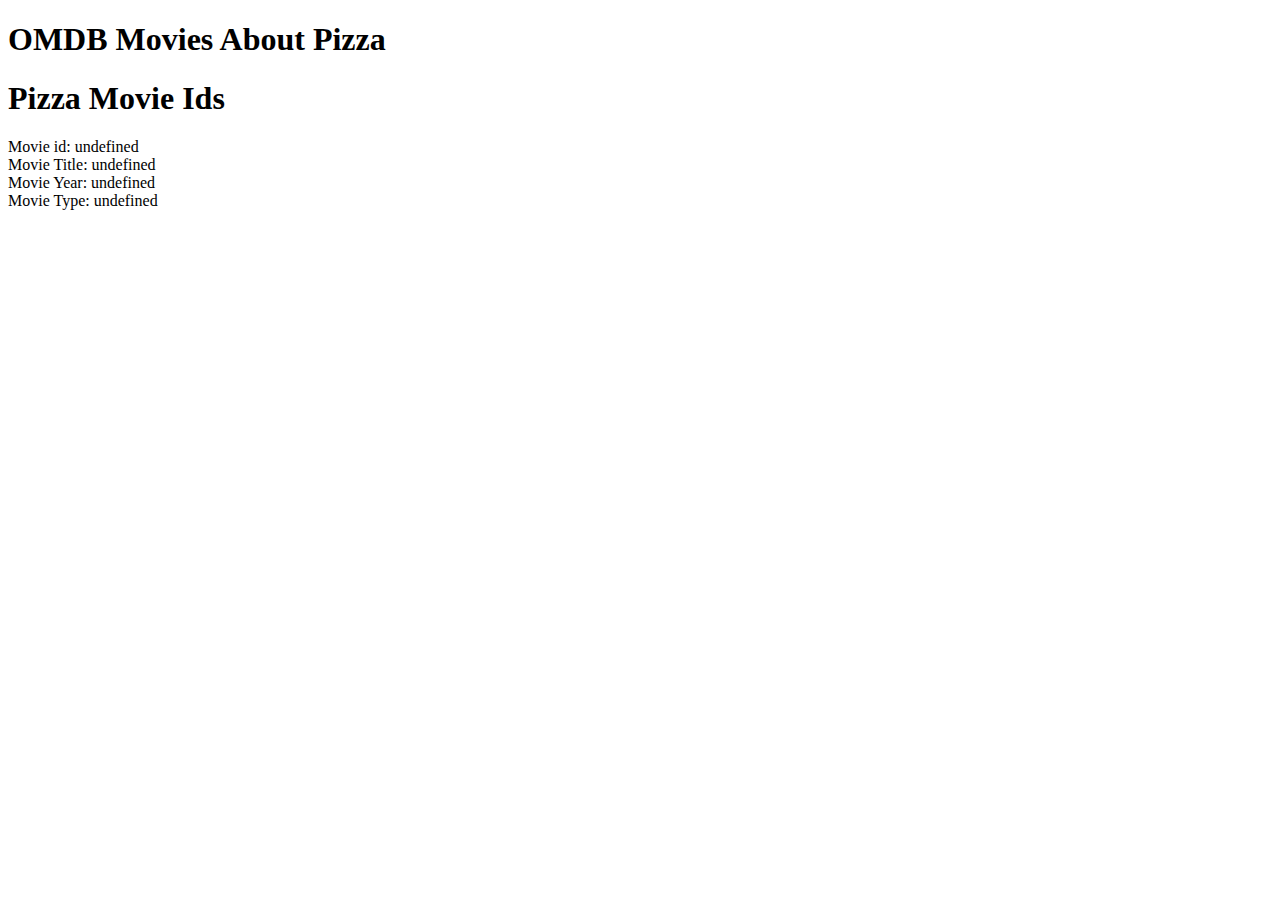
<file: index.html>
<!doctype html>
<html>
  <head>
    <title>OMDB Client</title>
    <meta name="charset" value="utf-8">
  </head>
  <body>




    <script src="/js/index.js"></script>
    <script src="/js/query.js"></script>
    <script src="/js/show.js"></script>

  </body>
</html>
</file>
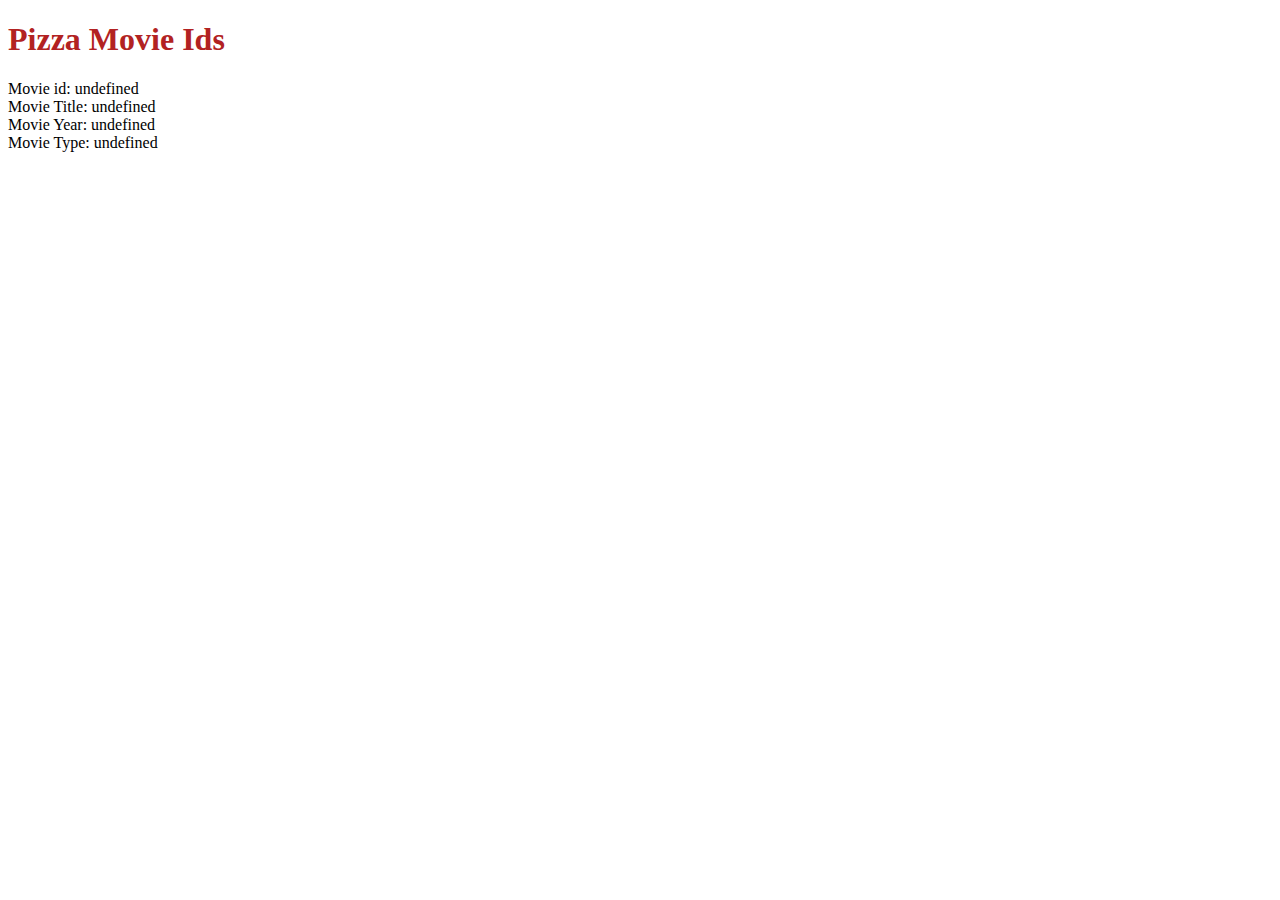
<file: show.html>
<!doctype html>
<html>
  <head>
    <title>OMDB Client</title>
    <meta name="charset" value="utf-8">
    <link rel="stylesheet" type="text/css" href="style.css">

  </head>
  <body>




    <!-- // <script src="/js/index.js"></script>
    // <script src="/js/query.js"></script> -->
    <script src="/js/show.js"></script>

  </body>
</html>
</file>
<file: style.css>
body {
  background-color: FFF1D0;
}

h1 {
  color: firebrick;
  font-family: impact;
}

a {
  color: 086788;
  font-family: impact;

}

p {
  color: 086788;
  font-family: impact;

}
</file>
